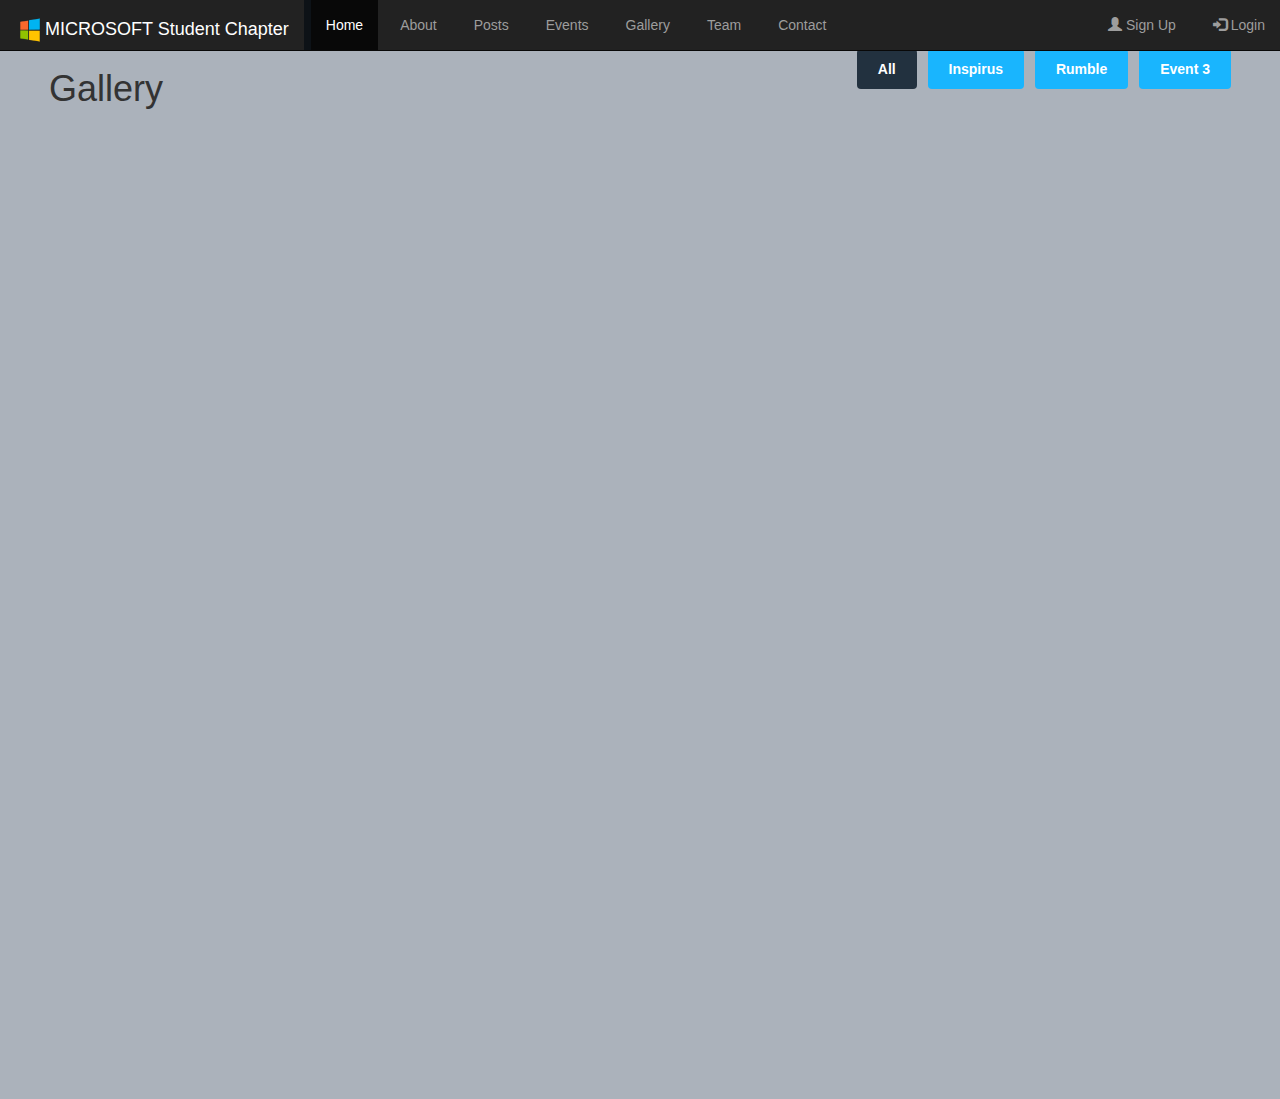
<file: full_gallery.html>
<!DOCTYPE HTML>
<!--
	Snapshot by TEMPLATED
	templated.co @templatedco
	Released for free under the Creative Commons Attribution 3.0 license (templated.co/license)
-->
<html>
	<head>
		<title>Gallery</title>
		<meta charset="utf-8" />
		<meta name="viewport" content="width=device-width, initial-scale=1" />
		<link rel="stylesheet" href="assets/css/main.css" />
		<meta charset="utf-8">
  <meta name="viewport" content="width=device-width, initial-scale=1">
<link rel="stylesheet" href="https://maxcdn.bootstrapcdn.com/bootstrap/3.3.7/css/bootstrap.min.css">
  <script src="https://ajax.googleapis.com/ajax/libs/jquery/3.3.1/jquery.min.js"></script>
  <script src="https://maxcdn.bootstrapcdn.com/bootstrap/3.3.7/js/bootstrap.min.js"></script>
		<style>
		#navbar {
			background-color: #333;
			position: fixed;
			top: 0px;
			width: 100%;
			display:block;
			transition: top 0.3s;
			z-index: 500;
		}
		#navbar a {
			float: left;
			display: block;
			color: #f2f2f2;
			text-align: center;
			padding: 10px;
			text-decoration: none;
			font-size: 17px;
		}
		#navbar a:hover {
			background-color: #ddd;
			color: black;
		}
	</style>
	</head>
	<body>
		

			<!-- Nav -->
<nav class="navbar navbar-inverse navbar-fixed-top">
  <div class="container-fluid">
    <div class="navbar-header">
      <button type="button" class="navbar-toggle" data-toggle="collapse" data-target="#myNavbar">
        <span class="icon-bar"></span>
        <span class="icon-bar"></span>
        <span class="icon-bar"></span>
      </button>
      <a class="navbar-brand" href="#"><p><img src="assets/images/LogoM.png" alt="Chicago" height="30" width="30">MICROSOFT Student Chapter</p></a>
    </div>
    <div class="collapse navbar-collapse" id="myNavbar">
      <ul class="nav navbar-nav navbar-right">
        <li><a href="#"><span class="glyphicon glyphicon-user"></span> Sign Up</a></li>
        <li><a href="#"><span class="glyphicon glyphicon-log-in"></span> Login</a></li>
      </ul>
			<ul class="nav navbar-nav">
        <li class="active"><a href="#">Home</a></li>
        <li><a href="#">About</a></li>
        <li><a href="#">Posts</a></li>
        <li><a href="#">Events</a></li>
        <li><a href="#">Gallery</a></li>
				<li><a href="#">Team</a></li>
				<li><a href="#">Contact</a></li>
      </ul>
    </div>
  </div>
</nav>

			<!-- Main -->
				<section id="main">

					

					<!-- Gallery -->
						<section id="galleries">

							<!-- Photo Galleries -->
								<div class="gallery">

									<!-- Filters -->
										<header>
											<h1>Gallery</h1>
											<ul class="tabs">
												<li><a href="#" data-tag="all" class="button active">All</a></li>
												<li><a href="#" data-tag="people" class="button">Inspirus</a></li>
												<li><a href="#" data-tag="place" class="button">Rumble</a></li>
												<li><a href="#" data-tag="thing" class="button">Event 3</a></li>
											</ul>
										</header>

										<div class="content">
											<div class="media all people">
												<a href="assets/images/fulls/01.jpg"><img src="assets/images/thumbs/01.jpg" alt="" title="This right here is a caption." /></a>
											</div>
											<div class="media all place">
												<a href="assets/images/fulls/05.jpg"><img src="assets/images/thumbs/05.jpg" alt="" title="This right here is a caption." /></a>
											</div>
											<div class="media all thing">
												<a href="assets/images/fulls/09.jpg"><img src="assets/images/thumbs/09.jpg" alt="" title="This right here is a caption." /></a>
											</div>
											<div class="media all people">
												<a href="assets/images/fulls/02.jpg"><img src="assets/images/thumbs/02.jpg" alt="" title="This right here is a caption." /></a>
											</div>
											<div class="media all place">
												<a href="assets/images/fulls/06.jpg"><img src="assets/images/thumbs/06.jpg" alt="" title="This right here is a caption." /></a>
											</div>
											<div class="media all thing">
												<a href="assets/images/fulls/10.jpg"><img src="assets/images/thumbs/10.jpg" alt="" title="This right here is a caption." /></a>
											</div>
											<div class="media all people">
												<a href="assets/images/fulls/03.jpg"><img src="assets/images/thumbs/03.jpg" alt="" title="This right here is a caption." /></a>
											</div>
											<div class="media all place">
												<a href="assets/images/fulls/07.jpg"><img src="assets/images/thumbs/07.jpg" alt="" title="This right here is a caption." /></a>
											</div>
											<div class="media all thing">
												<a href="assets/images/fulls/11.jpg"><img src="assets/images/thumbs/11.jpg" alt="" title="This right here is a caption." /></a>
											</div>
											<div class="media all people">
												<a href="assets/images/fulls/04.jpg"><img src="assets/images/thumbs/04.jpg" alt="" title="This right here is a caption." /></a>
											</div>
											<div class="media all place">
												<a href="assets/images/fulls/08.jpg"><img src="assets/images/thumbs/08.jpg" alt="" title="This right here is a caption." /></a>
											</div>
											<div class="media all thing">
												<a href="assets/images/fulls/12.jpg"><img src="assets/images/thumbs/12.jpg" alt="" title="This right here is a caption." /></a>
											</div>
										</div>
								</div>
						</section>

					
							
						

		<!-- Scripts -->
		
			<script src="assets/js/jquery.min.js"></script>
			<script src="assets/js/jquery.poptrox.min.js"></script>
			<script src="assets/js/jquery.scrolly.min.js"></script>
			<script src="assets/js/skel.min.js"></script>
			<script src="assets/js/util.js"></script>
			<script src="assets/js/main.js"></script>

	</body>
</html>
</file>
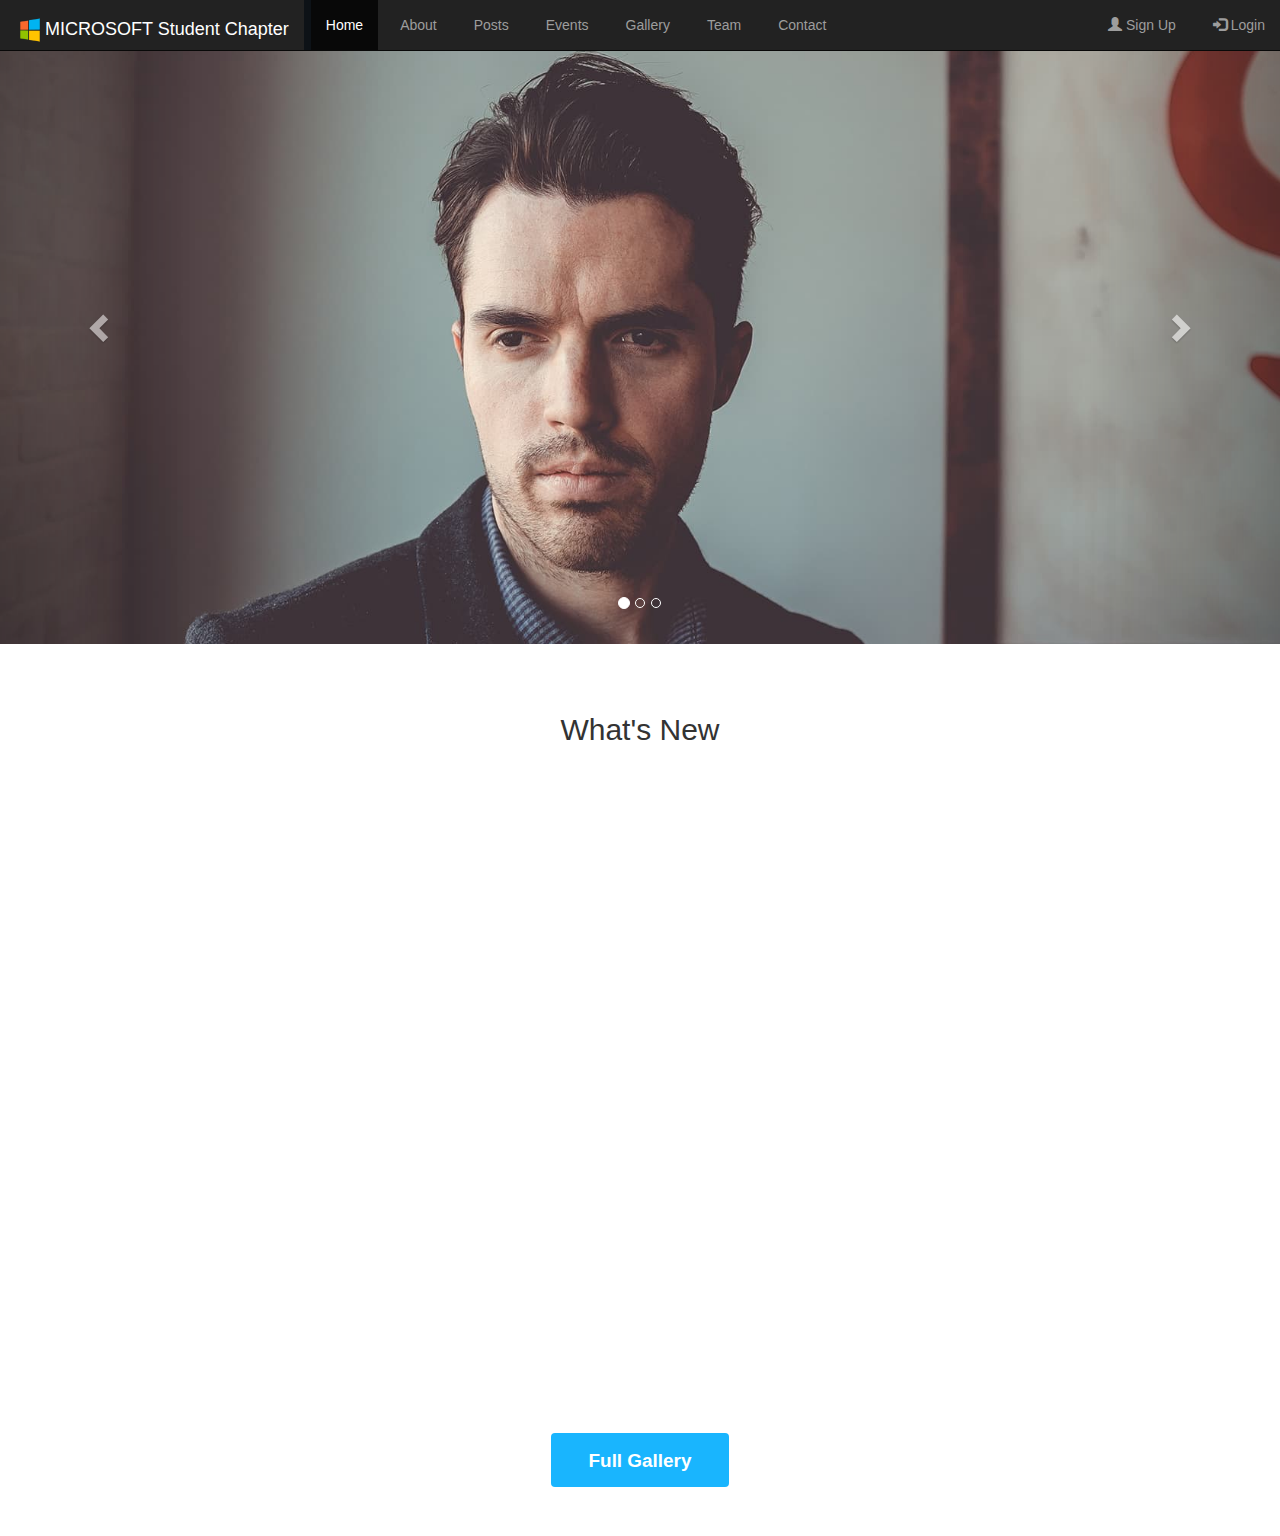
<file: main_gallery.html>
<!DOCTYPE HTML>
<!--
	Snapshot by TEMPLATED
	templated.co @templatedco
	Released for free under the Creative Commons Attribution 3.0 license (templated.co/license)
-->
<html>
	<head>
		<title>Photo Gallery - MSC</title>
		<meta charset="utf-8" />
		<meta name="viewport" content="width=device-width, initial-scale=1" />
		<link rel="stylesheet" href="assets/css/main.css" />
		<meta charset="utf-8">
  <meta name="viewport" content="width=device-width, initial-scale=1">
<link rel="stylesheet" href="https://maxcdn.bootstrapcdn.com/bootstrap/3.3.7/css/bootstrap.min.css">
  <script src="https://ajax.googleapis.com/ajax/libs/jquery/3.3.1/jquery.min.js"></script>
  <script src="https://maxcdn.bootstrapcdn.com/bootstrap/3.3.7/js/bootstrap.min.js"></script>

		<style>
		#navbar {
			background-color: #333;
			position: fixed;
			top: -50px;
			width: 100%;
			display:block;
			transition: top 0.3s;
			z-index: 500;
		}
		#navbar a {
			float: left;
			display: block;
			color: #f2f2f2;
			text-align: center;
			padding: 10px;
			text-decoration: none;
			font-size: 17px;
		}
		#navbar a:hover {
			background-color: #ddd;
			color: black;
		}
	</style>
	</head>
	<body>

			<!-- Nav -->
<!-- <div class="navbar-wrapper hidingNav">
	<div class="container">
		<nav class="navbar navbar-inverse navbar-static-top">
			<div class="container">
				<div class="navbar-header">
					<button type="button" class="navbar-toggle" data-toggle="collapse" data-target="#myNavbar">
    <span class="icon-bar"></span>
    <span class="icon-bar"></span>
    <span class="icon-bar"></span>
  </button>
				</div>
				<div id="navbar" class="navbar-collapse collapse">
					<ul class="nav navbar-nav cl-effect-7">
						<a href="index.html" class="page-scroll">Home</a>
						<a href="#about" class="page-scroll">About</a>
						<a href="#posts" class="page-scroll">Posts</a>
						<a href="#service" class="page-scroll">Events</a>
						<a href="#gallery" class="page-scroll">Gallery</a>
						<a href="#team" class="page-scroll">Team</a>
						<a href="contact3.html" class="page-scroll">Contact</a>
					</ul>
				</div>
			</div>
		</nav>
	</div>
</div> -->

<nav class="navbar navbar-inverse navbar-fixed-top">
  <div class="container-fluid">
    <div class="navbar-header">
      <button type="button" class="navbar-toggle" data-toggle="collapse" data-target="#myNavbar">
        <span class="icon-bar"></span>
        <span class="icon-bar"></span>
        <span class="icon-bar"></span>
      </button>
      <a class="navbar-brand" href="#"><p><img src="assets/images/LogoM.png" alt="Chicago" height="30" width="30">MICROSOFT Student Chapter</p></a>
    </div>
    <div class="collapse navbar-collapse" id="myNavbar">
      <ul class="nav navbar-nav navbar-right">
        <li><a href="#"><span class="glyphicon glyphicon-user"></span> Sign Up</a></li>
        <li><a href="#"><span class="glyphicon glyphicon-log-in"></span> Login</a></li>
      </ul>
			<ul class="nav navbar-nav">
        <li class="active"><a href="#">Home</a></li>
        <li><a href="#">About</a></li>
        <li><a href="#">Posts</a></li>
        <li><a href="#">Events</a></li>
        <li><a href="#">Gallery</a></li>
				<li><a href="#">Team</a></li>
				<li><a href="#">Contact</a></li>
      </ul>
    </div>
  </div>
</nav>
			<!-- Main -->
  <div id="myCarousel" class="carousel slide" data-ride="carousel">
    <!-- Indicators -->
    <ol class="carousel-indicators">
      <li data-target="#myCarousel" data-slide-to="0" class="active"></li>
      <li data-target="#myCarousel" data-slide-to="1"></li>
      <li data-target="#myCarousel" data-slide-to="2"></li>
    </ol>

    <!-- Wrapper for slides -->
    <div class="carousel-inner" style="height:46em;">

      <div class="item active">
        <img src="assets/images/fulls/01.jpg" alt="Los Angeles">
        <div class="carousel-caption">
          <h3>Los Angeles</h3>
          <p>LA is always so much fun!</p>
        </div>
      </div>

      <div class="item">
        <img src="assets/images/fulls/02.jpg" alt="Chicago">
        <div class="carousel-caption">
          <h3>Chicago</h3>
          <p>Thank you, Chicago!</p>
        </div>
      </div>

      <div class="item">
        <img src="assets/images/fulls/03.jpg" alt="New York">
        <div class="carousel-caption">
          <h3>New York</h3>
          <p>We love the Big Apple!</p>
        </div>
      </div>

    </div>

    <!-- Left and right controls -->
    <a class="left carousel-control" href="#myCarousel" data-slide="prev">
      <span class="glyphicon glyphicon-chevron-left"></span>
      <span class="sr-only">Previous</span>
    </a>
    <a class="right carousel-control" href="#myCarousel" data-slide="next">
      <span class="glyphicon glyphicon-chevron-right"></span>
      <span class="sr-only">Next</span>
    </a>
  </div>

					<!-- Gallery -->
						<section id="galleries">

							<!-- Photo Galleries -->
								<div class="gallery">
									<header class="special">
										<h2>What's New</h2>
									</header>
									<div class="content">
										<div class="media">
											<a href="assets/images/fulls/01.jpg"><img src="assets/images/thumbs/01.jpg" alt="" title="This right here is a caption." /></a>
										</div>
										<div class="media">
											<a href="assets/images/fulls/05.jpg"><img src="assets/images/thumbs/05.jpg" alt="" title="This right here is a caption." /></a>
										</div>
										<div class="media">
											<a href="assets/images/fulls/09.jpg"><img src="assets/images/thumbs/09.jpg" alt="" title="This right here is a caption." /></a>
										</div>
										<div class="media">
											<a href="assets/images/fulls/02.jpg"><img src="assets/images/thumbs/02.jpg" alt="" title="This right here is a caption." /></a>
										</div>
										<div class="media">
											<a href="assets/images/fulls/06.jpg"><img src="assets/images/thumbs/06.jpg" alt="" title="This right here is a caption." /></a>
										</div>
										<div class="media">
											<a href="assets/images/fulls/10.jpg"><img src="assets/images/thumbs/10.jpg" alt="" title="This right here is a caption." /></a>
										</div>
										<div class="media">
											<a href="assets/images/fulls/03.jpg"><img src="assets/images/thumbs/03.jpg" alt="" title="This right here is a caption." /></a>
										</div>
										<div class="media">
											<a href="assets/images/fulls/07.jpg"><img src="assets/images/thumbs/07.jpg" alt="" title="This right here is a caption." /></a>
										</div>
									</div>
									<footer>
										<a href="full_gallery.html" class="button big">Full Gallery</a>
									</footer>
								</div>
						</section>



					<!-- Footer -->
			<!--			<footer id="footer">
							<div class="copyright">
								&copy; Untitled Design: <a href="https://templated.co/">TEMPLATED</a>. Images: <a href="https://unsplash.com/">Unsplash</a>.
							</div>
						</footer>
				</section>
		</div>
		<!-- Scripts -->

	<script src="https://ajax.googleapis.com/ajax/libs/jquery/3.3.1/jquery.min.js"></script>
  <script src="https://maxcdn.bootstrapcdn.com/bootstrap/3.3.7/js/bootstrap.min.js"></script
			<script src="assets/js/jquery.min.js"></script>
			<script src="assets/js/jquery.poptrox.min.js"></script>
			<script src="assets/js/jquery.scrolly.min.js"></script>
			<script src="assets/js/skel.min.js"></script>
			<script src="assets/js/util.js"></script>
			<script src="assets/js/main.js"></script>

	</body>
</html>
</file>
<file: assets/css/main.css>
@import url(font-awesome.min.css);
@import url("https://fonts.googleapis.com/css?family=Nunito+Sans:300,400,600");

/*
	Snapshot by TEMPLATED
	templated.co @templatedco
	Released for free under the Creative Commons Attribution 3.0 license (templated.co/license)
*/

/* Reset */

	html, body, div, span, applet, object, iframe, h1, h2, h3, h4, h5, h6, p, blockquote, pre, a, abbr, acronym, address, big, cite, code, del, dfn, em, img, ins, kbd, q, s, samp, small, strike, strong, sub, sup, tt, var, b, u, i, center, dl, dt, dd, ol, ul, li, fieldset, form, label, legend, table, caption, tbody, tfoot, thead, tr, th, td, article, aside, canvas, details, embed, figure, figcaption, footer, header, hgroup, menu, nav, output, ruby, section, summary, time, mark, audio, video {
		
        margin: 0;
		padding: 0;
		border: 0;
		font-size: 100%;
		font: inherit;
		vertical-align: baseline;
	}
 

	article, aside, details, figcaption, figure, footer, header, hgroup, menu, nav, section {
		display: block;
	}

	body {
		line-height: 1;
	}

	ol, ul {
		list-style: none;
	}

	blockquote, q {
		quotes: none;
	}

	blockquote:before, blockquote:after, q:before, q:after {
		content: '';
		content: none;
	}

	table {
		border-collapse: collapse;
		border-spacing: 0;
	}

	body {
		-webkit-text-size-adjust: none;
	}

/* Box Model */

	*, *:before, *:after {
		-moz-box-sizing: border-box;
		-webkit-box-sizing: border-box;
		box-sizing: border-box;
	}

/* Basic */

	@-ms-viewport {
		width: device-width;
	}

	body {
		-ms-overflow-style: scrollbar;
	}

	@media screen and (max-width: 480px) {

		html, body {
			min-width: 320px;
		}

	}

	body {
		background: #fff;
	}

		body.is-loading *, body.is-loading *:before, body.is-loading *:after {
			-moz-animation: none !important;
			-webkit-animation: none !important;
			-ms-animation: none !important;
			animation: none !important;
			-moz-transition: none !important;
			-webkit-transition: none !important;
			-ms-transition: none !important;
			transition: none !important;
		}

/* Type */

	body {
		background-color: #fff;
		color: #22313F;
	}

	body, input, select, textarea {
		font-family: "Nunito Sans", Arial, Helvetica, sans-serif;
		font-size: 13pt;
		font-weight: 300;
		line-height: 1.65;
	}

		@media screen and (max-width: 1680px) {

			body, input, select, textarea {
				font-size: 11pt;
			}

		}

		@media screen and (max-width: 1280px) {

			body, input, select, textarea {
				font-size: 11pt;
			}

		}

		@media screen and (max-width: 980px) {

			body, input, select, textarea {
				font-size: 11pt;
			}

		}

		@media screen and (max-width: 736px) {

			body, input, select, textarea {
				font-size: 12pt;
			}

		}

		@media screen and (max-width: 480px) {

			body, input, select, textarea {
				font-size: 12pt;
			}

		}

	a {
		text-decoration: underline;
		color: #19B5FE;
	}

		a:hover {
			text-decoration: none;
			color: #019be3;
		}

	strong, b {
		font-weight: 700;
	}

	em, i {
		font-style: italic;
	}

	p {
		margin: 0 0 2em 0;
	}

	h1, h2, h3, h4, h5, h6 {
		font-weight: 700;
		line-height: 1.5;
		margin: 0 0 1em 0;
	}

		h1 a, h2 a, h3 a, h4 a, h5 a, h6 a {
			color: inherit;
			text-decoration: none;
		}

	h1 {
		font-size: 2em;
	}

		@media screen and (max-width: 480px) {

			h1 {
				font-size: 1.5em;
			}

		}

	h2 {
		font-size: 1.75em;
	}

		@media screen and (max-width: 480px) {

			h2 {
				font-size: 1.4em;
			}

		}

	h3 {
		font-size: 1.35em;
	}

	h4 {
		font-size: 1.1em;
	}

	h5 {
		font-size: 0.9em;
	}

	h6 {
		font-size: 0.7em;
	}

	sub {
		font-size: 0.8em;
		position: relative;
		top: 0.5em;
	}

	sup {
		font-size: 0.8em;
		position: relative;
		top: -0.5em;
	}

	blockquote {
		border-left: solid 4px;
		font-style: italic;
		margin: 0 0 2em 0;
		padding: 0.5em 0 0.5em 2em;
	}

	code {
		border-radius: 4px;
		border: solid 1px;
		font-family: "Courier New", monospace;
		font-size: 0.9em;
		margin: 0 0.25em;
		padding: 0.25em 0.65em;
	}

	pre {
		-webkit-overflow-scrolling: touch;
		font-family: "Courier New", monospace;
		font-size: 0.9em;
		margin: 0 0 2em 0;
	}

		pre code {
			display: block;
			line-height: 1.75;
			padding: 1em 1.5em;
			overflow-x: auto;
		}

	hr {
		border: 0;
		border-bottom: solid 1px;
		margin: 2em 0;
	}

		hr.major {
			margin: 3em 0;
		}

	.align-left {
		text-align: left;
	}

	.align-center {
		text-align: center;
	}

	.align-right {
		text-align: right;
	}

/* Box */

	.box {
		border-radius: 4px;
		border: solid 1px rgba(144, 144, 144, 0.25);
		margin-bottom: 2em;
		padding: 1.5em;
	}

		.box > :last-child,
		.box > :last-child > :last-child,
		.box > :last-child > :last-child > :last-child {
			margin-bottom: 0;
		}

		.box.alt {
			border: 0;
			border-radius: 0;
			padding: 0;
		}

/* Button */

	input[type="submit"],
	input[type="reset"],
	input[type="button"],
	button,
	.button {
		-moz-appearance: none;
		-webkit-appearance: none;
		-ms-appearance: none;
		appearance: none;
		-moz-transition: background-color 0.2s ease-in-out, color 0.2s ease-in-out;
		-webkit-transition: background-color 0.2s ease-in-out, color 0.2s ease-in-out;
		-ms-transition: background-color 0.2s ease-in-out, color 0.2s ease-in-out;
		transition: background-color 0.2s ease-in-out, color 0.2s ease-in-out;
		background: #19B5FE;
		color: #FFF;
		border-radius: 4px;
		border: 0;
		cursor: pointer;
		display: inline-block;
		font-weight: 700;
		height: 2.85em;
		line-height: 2.95em;
		padding: 0 1.5em;
		text-align: center;
		text-decoration: none;
		white-space: nowrap;
	}

		input[type="submit"].active,
		input[type="reset"].active,
		input[type="button"].active,
		button.active,
		.button.active {
			color: #FFF;
			background: #22313F;
		}

			input[type="submit"].active:hover,
			input[type="reset"].active:hover,
			input[type="button"].active:hover,
			button.active:hover,
			.button.active:hover {
				color: #FFF;
				background: #22313F;
			}

		input[type="submit"]:hover,
		input[type="reset"]:hover,
		input[type="button"]:hover,
		button:hover,
		.button:hover {
			color: #FFF;
			background: #019be3;
		}

		input[type="submit"].alt,
		input[type="reset"].alt,
		input[type="button"].alt,
		button.alt,
		.button.alt {
			background: none;
			box-shadow: 0 0 0 2px rgba(144, 144, 144, 0.25);
		}

			input[type="submit"].alt:hover,
			input[type="reset"].alt:hover,
			input[type="button"].alt:hover,
			button.alt:hover,
			.button.alt:hover {
				background: rgba(144, 144, 144, 0.075);
				box-shadow: 0 0 0 2px rgba(144, 144, 144, 0.25);
			}

		input[type="submit"].icon,
		input[type="reset"].icon,
		input[type="button"].icon,
		button.icon,
		.button.icon {
			padding-left: 1.35em;
		}

			input[type="submit"].icon:before,
			input[type="reset"].icon:before,
			input[type="button"].icon:before,
			button.icon:before,
			.button.icon:before {
				margin-right: 0.5em;
			}

		input[type="submit"].fit,
		input[type="reset"].fit,
		input[type="button"].fit,
		button.fit,
		.button.fit {
			display: block;
			margin: 0 0 1em 0;
			width: 100%;
		}

		input[type="submit"].small,
		input[type="reset"].small,
		input[type="button"].small,
		button.small,
		.button.small {
			font-size: 0.8em;
		}

		input[type="submit"].big,
		input[type="reset"].big,
		input[type="button"].big,
		button.big,
		.button.big {
			font-size: 1.35em;
			padding: 0 2em;
		}

		input[type="submit"].disabled, input[type="submit"]:disabled,
		input[type="reset"].disabled,
		input[type="reset"]:disabled,
		input[type="button"].disabled,
		input[type="button"]:disabled,
		button.disabled,
		button:disabled,
		.button.disabled,
		.button:disabled {
			-moz-pointer-events: none;
			-webkit-pointer-events: none;
			-ms-pointer-events: none;
			pointer-events: none;
			opacity: 0.25;
		}

		@media screen and (max-width: 480px) {

			input[type="submit"],
			input[type="reset"],
			input[type="button"],
			button,
			.button {
				padding: 0;
			}

		}

/* Contact */

	#contact {
		display: -ms-flexbox;
		-ms-flex-pack: justify;
		display: -moz-flex;
		display: -webkit-flex;
		display: -ms-flex;
		display: flex;
		-moz-flex-wrap: wrap;
		-webkit-flex-wrap: wrap;
		-ms-flex-wrap: wrap;
		flex-wrap: wrap;
		-moz-justify-content: space-between;
		-webkit-justify-content: space-between;
		-ms-justify-content: space-between;
		justify-content: space-between;
		background: #ececec;
	}

		#contact form {
			margin: 0;
		}

		#contact .icons {
			margin-bottom: 1em;
		}

		#contact .column {
			padding: 3.5em 0 1.5em 0;
			padding-left: 3.5em;
			padding-right: 3.5em;
			width: 50%;
		}

			#contact .column.social {
				background: #e6e6e6;
			}

			@media screen and (max-width: 980px) {

				#contact .column {
					padding: 2em 0 0.1em 0;
					padding-left: 2em;
					padding-right: 2em;
				}

			}

			@media screen and (max-width: 736px) {

				#contact .column {
					width: 100%;
				}

			}

			@media screen and (max-width: 480px) {

				#contact .column {
					padding: 1em 0 0.1em 0;
					padding-left: 1em;
					padding-right: 1em;
				}

			}

/* Form */

	form {
		margin: 0 0 2em 0;
	}

		form .field {
			margin-bottom: 1.5em;
		}

			form .field.half {
				display: inline-block;
				width: 48%;
			}

				form .field.half.first {
					margin-right: 2.5%;
				}

		@media screen and (max-width: 980px) {

			form .field.half {
				display: block;
				width: 100%;
			}

				form .field.half.first {
					margin-right: 0;
				}

		}

	label {
		display: block;
		font-size: 0.9em;
		font-weight: 700;
		margin: 0 0 1em 0;
	}

	input[type="text"],
	input[type="password"],
	input[type="email"],
	select,
	textarea {
		-moz-appearance: none;
		-webkit-appearance: none;
		-ms-appearance: none;
		appearance: none;
		border-radius: 4px;
		border: solid 1px rgba(25, 181, 254, 0.25);
		color: inherit;
		display: block;
		outline: 0;
		padding: 0 1em;
		text-decoration: none;
		width: 100%;
	}

		input[type="text"]:invalid,
		input[type="password"]:invalid,
		input[type="email"]:invalid,
		select:invalid,
		textarea:invalid {
			box-shadow: none;
		}

		input[type="text"]:active, input[type="text"]:focus,
		input[type="password"]:active,
		input[type="password"]:focus,
		input[type="email"]:active,
		input[type="email"]:focus,
		select:active,
		select:focus,
		textarea:active,
		textarea:focus {
			border: solid 1px #19B5FE;
		}

	.select-wrapper {
		text-decoration: none;
		display: block;
		position: relative;
	}

		.select-wrapper:before {
			-moz-osx-font-smoothing: grayscale;
			-webkit-font-smoothing: antialiased;
			font-family: FontAwesome;
			font-style: normal;
			font-weight: normal;
			text-transform: none !important;
		}

		.select-wrapper:before {
			content: '\f078';
			display: block;
			height: 2.75em;
			line-height: 2.75em;
			pointer-events: none;
			position: absolute;
			right: 0;
			text-align: center;
			top: 0;
			width: 2.75em;
		}

		.select-wrapper select::-ms-expand {
			display: none;
		}

	input[type="text"],
	input[type="password"],
	input[type="email"],
	select {
		height: 2.75em;
	}

	textarea {
		padding: 0.75em 1em;
	}

	input[type="checkbox"],
	input[type="radio"] {
		-moz-appearance: none;
		-webkit-appearance: none;
		-ms-appearance: none;
		appearance: none;
		display: block;
		float: left;
		margin-right: -2em;
		opacity: 0;
		width: 1em;
		z-index: -1;
	}

		input[type="checkbox"] + label,
		input[type="radio"] + label {
			text-decoration: none;
			cursor: pointer;
			display: inline-block;
			font-size: 1em;
			font-weight: 300;
			padding-left: 2.4em;
			padding-right: 0.75em;
			position: relative;
		}

			input[type="checkbox"] + label:before,
			input[type="radio"] + label:before {
				-moz-osx-font-smoothing: grayscale;
				-webkit-font-smoothing: antialiased;
				font-family: FontAwesome;
				font-style: normal;
				font-weight: normal;
				text-transform: none !important;
			}

			input[type="checkbox"] + label:before,
			input[type="radio"] + label:before {
				border-radius: 4px;
				border: solid 1px;
				content: '';
				display: inline-block;
				height: 1.65em;
				left: 0;
				line-height: 1.58125em;
				position: absolute;
				text-align: center;
				top: 0;
				width: 1.65em;
			}

		input[type="checkbox"]:checked + label:before,
		input[type="radio"]:checked + label:before {
			content: '\f00c';
		}

	input[type="checkbox"] + label:before {
		border-radius: 4px;
	}

	input[type="radio"] + label:before {
		border-radius: 100%;
	}

	::-webkit-input-placeholder {
		opacity: 1.0;
		color: rgba(34, 49, 63, 0.25);
	}

	:-moz-placeholder {
		opacity: 1.0;
		color: rgba(34, 49, 63, 0.25);
	}

	::-moz-placeholder {
		opacity: 1.0;
		color: rgba(34, 49, 63, 0.25);
	}

	:-ms-input-placeholder {
		opacity: 1.0;
		color: rgba(34, 49, 63, 0.25);
	}

	.formerize-placeholder {
		opacity: 1.0;
		color: rgba(34, 49, 63, 0.25);
	}

/* Gallery */

	@-moz-keyframes gallery {
		100% {
			opacity: 1;		}
	}

	@-webkit-keyframes gallery {
		100% {
			opacity: 1;		}
	}

	@-ms-keyframes gallery {
		100% {
			opacity: 1;		}
	}

	@keyframes gallery {
		100% {
			opacity: 1;		}
	}

	.gallery {
		padding: 3.5em;
		position: relative;
		overflow: hidden;
		min-height: 37em;
	}

		@media screen and (max-width: 980px) {

			.gallery {
				padding: 2em;
				min-height: 20em;
			}

				.gallery header h2 {
					margin-bottom: 1em;
				}

		}

		@media screen and (max-width: 480px) {

			.gallery {
				padding: 1em;
			}

		}

		.gallery header {
			display: -ms-flexbox;
			-ms-flex-pack: justify;
			display: -moz-flex;
			display: -webkit-flex;
			display: -ms-flex;
			display: flex;
			-moz-flex-wrap: wrap;
			-webkit-flex-wrap: wrap;
			-ms-flex-wrap: wrap;
			flex-wrap: wrap;
			-moz-justify-content: space-between;
			-webkit-justify-content: space-between;
			-ms-justify-content: space-between;
			justify-content: space-between;
		}

			.gallery header.special {
				-moz-justify-content: center;
				-webkit-justify-content: center;
				-ms-justify-content: center;
				justify-content: center;
			}

			@media screen and (max-width: 736px) {

				.gallery header {
					display: block;
				}

			}

			@media screen and (max-width: 480px) {

				.gallery header h2 {
					margin-bottom: .5em;
				}

			}

		.gallery footer {
			text-align: center;
			margin-top: 4em;
		}

		.gallery .content {
			display: -ms-flexbox;
			display: -moz-flex;
			display: -webkit-flex;
			display: -ms-flex;
			display: flex;
			-moz-flex-wrap: wrap;
			-webkit-flex-wrap: wrap;
			-ms-flex-wrap: wrap;
			flex-wrap: wrap;
			-moz-justify-content: -moz-flex-start;
			-webkit-justify-content: -webkit-flex-start;
			-ms-justify-content: -ms-flex-start;
			justify-content: flex-start;
		}

			.gallery .content .media {
				-moz-animation: gallery 0.75s ease-out 0.4s forwards;
				-webkit-animation: gallery 0.75s ease-out 0.4s forwards;
				-ms-animation: gallery 0.75s ease-out 0.4s forwards;
				animation: gallery 0.75s ease-out 0.4s forwards;
				margin-bottom: 0;
				overflow: hidden;
				opacity: 0;
				position: relative;
				width: 25%;
			}

				.gallery .content .media a {
					display: block;
				}

				.gallery .content .media img {
					-moz-transition: -moz-transform 0.2s ease-in-out;
					-webkit-transition: -webkit-transform 0.2s ease-in-out;
					-ms-transition: -ms-transform 0.2s ease-in-out;
					transition: transform 0.2s ease-in-out;
					max-width: 100%;
					height: auto;
					vertical-align: middle;
				}

				.gallery .content .media:hover img {
					-moz-transform: scale(1.075);
					-webkit-transform: scale(1.075);
					-ms-transform: scale(1.075);
					transform: scale(1.075);
				}

				@media screen and (max-width: 736px) {

					.gallery .content .media {
						width: 50%;
					}

				}

				@media screen and (max-width: 480px) {

					.gallery .content .media {
						width: 100%;
					}

				}

/* Icon */

	.icon {
		text-decoration: none;
		border-bottom: none;
		position: relative;
	}

		.icon:before {
			-moz-osx-font-smoothing: grayscale;
			-webkit-font-smoothing: antialiased;
			font-family: FontAwesome;
			font-style: normal;
			font-weight: normal;
			text-transform: none !important;
		}

		.icon > .label {
			display: none;
		}

/* Image */

	.image {
		border: 0;
		display: inline-block;
		position: relative;
	}

		.image img {
			display: block;
		}

		.image.left, .image.right {
			max-width: 40%;
		}

			.image.left img, .image.right img {
				width: 100%;
			}

			@media screen and (max-width: 480px) {

				.image.left, .image.right {
					max-width: 100%;
					width: 100%;
				}

			}

		.image.left {
			float: left;
			margin: 0 1.5em 1em 0;
			top: 0.25em;
		}

			@media screen and (max-width: 480px) {

				.image.left {
					float: none;
					margin: 0 0 1em 0;
				}

			}

		.image.right {
			float: right;
			margin: 0 0 1em 1.5em;
			top: 0.25em;
		}

			@media screen and (max-width: 480px) {

				.image.right {
					float: none;
					margin: 0 0 1em 0;
				}

			}

		.image.fit {
			display: block;
			margin: 0 0 2em 0;
			width: 100%;
		}

			.image.fit img {
				width: 100%;
			}

		.image.special {
			border: solid 1px rgba(144, 144, 144, 0.25);
			padding: 1em;
		}

		.image.main {
			display: block;
			margin: 0 0 3em 0;
			width: 100%;
		}

			.image.main img {
				width: 100%;
			}

/* List */

	ol {
		list-style: decimal;
		margin: 0 0 2em 0;
		padding-left: 1.25em;
	}

		ol li {
			padding-left: 0.25em;
		}

	ul {
		list-style: disc;
		margin: 0 0 2em 0;
		padding-left: 1em;
	}

		ul li {
			padding-left: 0.5em;
		}

		ul.alt {
			list-style: none;
			padding-left: 0;
		}

			ul.alt li {
				border-top: solid 1px;
				padding: 0.5em 0;
			}

				ul.alt li:first-child {
					border-top: 0;
					padding-top: 0;
				}

		ul.tabs {
			list-style: none;
			padding-left: 0;
		}

			ul.tabs li {
				display: inline-block;
			}

				ul.tabs li:first-child {
					padding: 0;
				}

				@media screen and (max-width: 736px) {

					ul.tabs li {
						display: block;
						margin: 0 0 .25em 0;
						padding: 0;
					}

						ul.tabs li .button {
							width: 100%;
						}

				}

			@media screen and (max-width: 480px) {

				ul.tabs {
					margin-bottom: 1em;
				}

			}

		ul.icons {
			cursor: default;
			list-style: none;
			padding-left: 0;
		}

			ul.icons li {
				display: inline-block;
				padding: 0 1em 0 0;
			}

				ul.icons li:last-child {
					padding-right: 0;
				}

				ul.icons li .icon:before {
					font-size: 2em;
				}

		ul.actions {
			cursor: default;
			list-style: none;
			padding-left: 0;
		}

			ul.actions li {
				display: inline-block;
				padding: 0 1em 0 0;
				vertical-align: middle;
			}

				ul.actions li:last-child {
					padding-right: 0;
				}

			ul.actions.small li {
				padding: 0 0.5em 0 0;
			}

			ul.actions.vertical li {
				display: block;
				padding: 1em 0 0 0;
			}

				ul.actions.vertical li:first-child {
					padding-top: 0;
				}

				ul.actions.vertical li > * {
					margin-bottom: 0;
				}

			ul.actions.vertical.small li {
				padding: 0.5em 0 0 0;
			}

				ul.actions.vertical.small li:first-child {
					padding-top: 0;
				}

			ul.actions.fit {
				display: table;
				margin-left: -1em;
				padding: 0;
				table-layout: fixed;
				width: calc(100% + 1em);
			}

				ul.actions.fit li {
					display: table-cell;
					padding: 0 0 0 1em;
				}

					ul.actions.fit li > * {
						margin-bottom: 0;
					}

				ul.actions.fit.small {
					margin-left: -0.5em;
					width: calc(100% + 0.5em);
				}

					ul.actions.fit.small li {
						padding: 0 0 0 0.5em;
					}

			@media screen and (max-width: 480px) {

				ul.actions {
					margin: 0 0 2em 0;
				}

					ul.actions li {
						padding: 1em 0 0 0;
						display: block;
						text-align: center;
						width: 100%;
					}

						ul.actions li:first-child {
							padding-top: 0;
						}

						ul.actions li > * {
							width: 100%;
							margin: 0 !important;
						}

							ul.actions li > *.icon:before {
								margin-left: -2em;
							}

					ul.actions.small li {
						padding: 0.5em 0 0 0;
					}

						ul.actions.small li:first-child {
							padding-top: 0;
						}

			}

	dl {
		margin: 0 0 2em 0;
	}

		dl dt {
			display: block;
			font-weight: 700;
			margin: 0 0 1em 0;
		}

		dl dd {
			margin-left: 2em;
		}

/* Section/Article */

	section.special, article.special {
		text-align: center;
	}

	section .inner, article .inner {
		
		padding-left: 3.5em;
		padding-right: 3.5em;
	}

		@media screen and (max-width: 980px) {

			section .inner, article .inner {
				padding: 0em 0 0.1em 0;
				padding-right: 2em;
				padding-left: 2em;
			}

		}

		@media screen and (max-width: 480px) {

			section .inner, article .inner {
				padding: 1em 0 0.1em 0;
				padding-right: 1em;
				padding-left: 1em;
			}

		}

	section .columns, article .columns {
		display: -ms-flexbox;
		display: -moz-flex;
		display: -webkit-flex;
		display: -ms-flex;
		display: flex;
		-moz-flex-wrap: wrap;
		-webkit-flex-wrap: wrap;
		-ms-flex-wrap: wrap;
		flex-wrap: wrap;
		-moz-justify-content: space-between;
		-webkit-justify-content: space-between;
		-ms-justify-content: space-between;
		justify-content: space-between;
	}

		section .columns.double .column, article .columns.double .column {
			width: 48%;
		}

			@media screen and (max-width: 980px) {

				section .columns.double .column, article .columns.double .column {
					width: 100%;
				}

			}

	header p {
		position: relative;
		margin: 0 0 1.5em 0;
	}

	header h2 + p {
		font-size: 1.25em;
		margin-top: -1em;
	}

	header h3 + p {
		font-size: 1.1em;
		margin-top: -0.8em;
	}

	header h4 + p,
	header h5 + p,
	header h6 + p {
		font-size: 0.9em;
		margin-top: -0.6em;
	}

/* Table */

	.table-wrapper {
		-webkit-overflow-scrolling: touch;
		overflow-x: auto;
	}

	table {
		margin: 0 0 2em 0;
		width: 100%;
	}

		table tbody tr {
			border: solid 1px;
			border-left: 0;
			border-right: 0;
		}

		table td {
			padding: 0.75em 0.75em;
		}

		table th {
			font-size: 0.9em;
			font-weight: 700;
			padding: 0 0.75em 0.75em 0.75em;
			text-align: left;
		}

		table thead {
			border-bottom: solid 2px;
		}

		table tfoot {
			border-top: solid 2px;
		}

		table.alt {
			border-collapse: separate;
		}

			table.alt tbody tr td {
				border: solid 1px;
				border-left-width: 0;
				border-top-width: 0;
			}

				table.alt tbody tr td:first-child {
					border-left-width: 1px;
				}

			table.alt tbody tr:first-child td {
				border-top-width: 1px;
			}

			table.alt thead {
				border-bottom: 0;
			}

			table.alt tfoot {
				border-top: 0;
			}

/* Wrapper */

	.page-wrap {
		display: -ms-flexbox;
		display: -moz-flex;
		display: -webkit-flex;
		display: -ms-flex;
		display: flex;
		-moz-flex-wrap: nowrap;
		-webkit-flex-wrap: nowrap;
		-ms-flex-wrap: nowrap;
		flex-wrap: nowrap;
		-moz-justify-content: -moz-flex-start;
		-webkit-justify-content: -webkit-flex-start;
		-ms-justify-content: -ms-flex-start;
		justify-content: flex-start;
	}

	.wrapper {
		position: relative;
	}

		.wrapper > .inner {
			margin: 0 auto;
			width: 60em;
		}

		@media screen and (max-width: 1280px) {

			.wrapper > .inner {
				width: 65em;
			}

		}

		@media screen and (max-width: 980px) {

			.wrapper > .inner {
				width: 100%;
			}

		}

/* Header */

	#header {
		font-weight: 700;
	}

/* Menu */
        /* Add a black background color to the top navigation */
.topnav {
    background-color: #333;
    overflow: hidden;
}

/* Style the links inside the navigation bar */
.topnav a {
    float: left;
    display: block;
    color: #f2f2f2;
    text-align: center;
    padding: 14px 16px;
    text-decoration: none;
    font-size: 17px;
}

/* Change the color of links on hover */
.topnav a:hover {
    background-color: #ddd;
    color: black;
}

/* Add an active class to highlight the current page */
.active {
    background-color: #0d1217;
    color: white;
}

/* Hide the link that should open and close the topnav on small screens */
.topnav .icon {
    display: none;
}

	#nav {
		background: #0d1217;
		z-index: 10002;
		position: relative;
		width: 4em;
	}

		#nav ul {
			list-style: none;
			margin: 0;
			padding: 0;
			position: fixed;
			top: 1em;
			left: 0;
		}

			#nav ul li {
				padding: 0;
				width: 3.75em;
				text-align: Center;
				margin-bottom: 1em;
			}

				#nav ul li a {
					color: rgba(255, 255, 255, 0.5);
					text-decoration: none;
					font-size: 1.5em;
				}

					#nav ul li a:hover {
						color: white;
					}

					#nav ul li a.active {
						color: #19B5FE;
					}

				@media screen and (max-width: 736px) {

					#nav ul li {
						width: 3.4em;
					}

				}

/* Banner */

	body.is-loading #banner > .inner {
		opacity: 0;
		-moz-transform: translateY(1em);
		-webkit-transform: translateY(1em);
		-ms-transform: translateY(1em);
		transform: translateY(1em);
	}

	#banner {
		display: -ms-flexbox;
		-ms-flex-pack: center;
		-ms-flex-align: center;
		padding: 8em 0 6em 0;
		-moz-align-items: center;
		-webkit-align-items: center;
		-ms-align-items: center;
		align-items: center;
		display: -moz-flex;
		display: -webkit-flex;
		display: -ms-flex;
		display: flex;
		-moz-justify-content: center;
		-webkit-justify-content: center;
		-ms-justify-content: center;
		justify-content: center;
		min-height: 75vh;
		height: 100vh;
		position: relative;
		background: #000;
		background-image: url(../../assets/images/msc.jpg);
		background-size: cover;
		background-attachment: fixed;
		background-repeat: no-repeat;
		background-position: center;
		text-align: center;
		color: #FFF;
	}

		#banner:before {
			-moz-transition: opacity 3s ease;
			-webkit-transition: opacity 3s ease;
			-ms-transition: opacity 3s ease;
			transition: opacity 3s ease;
			-moz-transition-delay: 0.25s;
			-webkit-transition-delay: 0.25s;
			-ms-transition-delay: 0.25s;
			transition-delay: 0.25s;
			content: '';
			display: block;
			background-color: #000;
			height: 100%;
			left: 0;
			opacity: 0.65;
			position: absolute;
			top: 0;
			width: 100%;
			z-index: 1;
		}

		#banner .inner {
			-moz-transform: none;
			-webkit-transform: none;
			-ms-transform: none;
			transform: none;
			-moz-transition: opacity 1s ease, transform 1s ease;
			-webkit-transition: opacity 1s ease, transform 1s ease;
			-ms-transition: opacity 1s ease, transform 1s ease;
			transition: opacity 1s ease, transform 1s ease;
			position: relative;
			opacity: 1;
			z-index: 3;
			padding: 0 2em;
		}

		#banner h1 {
			font-size: 5em;
			line-height: 1em;
			margin: 0 0 0.5em 0;
			padding: 0;
			color: #FFF;
		}

		#banner p {
			font-size: 2em;
			margin-bottom: 1.75em;
		}

		#banner a {
			color: #FFF;
			text-decoration: none;
		}

		@media screen and (max-width: 1280px) {

			#banner h1 {
				font-size: 3.5em;
			}

		}

		@media screen and (max-width: 736px) {

			#banner {
				background-attachment: scroll;
			}

				#banner h1 {
					font-size: 2.25em;
				}

				#banner p {
					font-size: 1.25em;
				}

		}

/* Main */

	#main {
		background: #ABB2BB;
		width: 100%;
	}

		#main #header {
			background: #ABB2BB;
			padding: 1.15em 3.5em;
			text-align: right;
		}

			#main #header h1 {
				margin: 0;
				font-size: 1em;
			}

			@media screen and (max-width: 980px) {

				#main #header {
					padding: 1.15em 2em;
				}

			}

			@media screen and (max-width: 736px) {

				#main #header {
					text-align: center;
				}

			}

/* Footer */

	#footer {
		padding: 4em 0 2em 0;
		background: #f2f2f2;
	}

		#footer .copyright {
			color: #bfbfbf;
			font-size: 0.9em;
			margin: 0 0 2em 0;
			padding: 0 1em;
			text-align: center;
		}

		@media screen and (max-width: 736px) {

			#footer {
				padding: 3em 0 1em 0;
			}

		}
</file>
